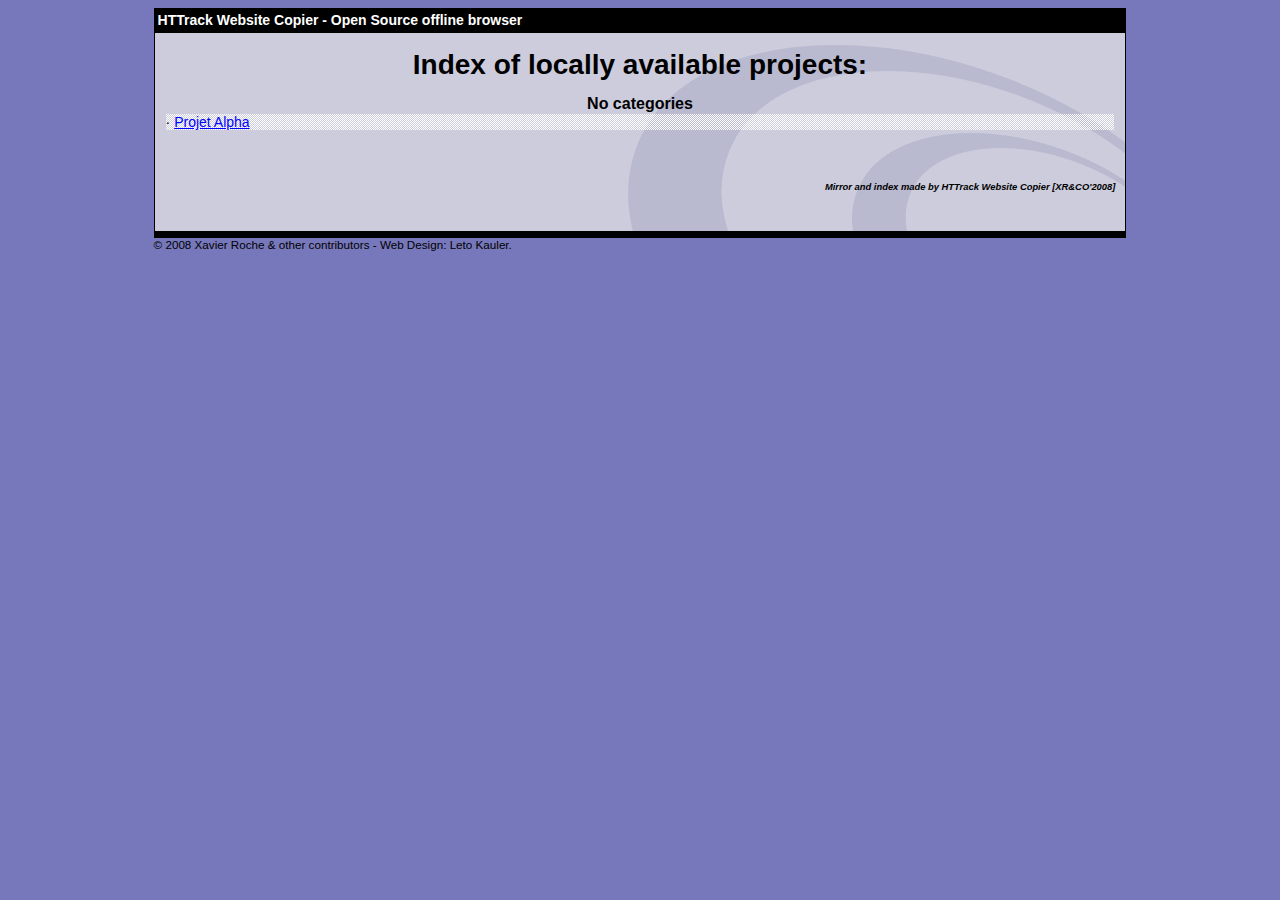
<file: Projet Alpha/index.html>
<html xmlns="http://www.w3.org/1999/xhtml" lang="en">

<head>
	<meta http-equiv="Content-Type" content="text/html; charset=utf-8" />
	<meta name="description" content="HTTrack is an easy-to-use website mirror utility. It allows you to download a World Wide website from the Internet to a local directory,building recursively all structures, getting html, images, and other files from the server to your computer. Links are rebuiltrelatively so that you can freely browse to the local site (works with any browser). You can mirror several sites together so that you can jump from one toanother. You can, also, update an existing mirror site, or resume an interrupted download. The robot is fully configurable, with an integrated help" />
	<meta name="keywords" content="httrack, HTTRACK, HTTrack, winhttrack, WINHTTRACK, WinHTTrack, offline browser, web mirror utility, aspirateur web, surf offline, web capture, www mirror utility, browse offline, local  site builder, website mirroring, aspirateur www, internet grabber, capture de site web, internet tool, hors connexion, unix, dos, windows 95, windows 98, solaris, ibm580, AIX 4.0, HTS, HTGet, web aspirator, web aspirateur, libre, GPL, GNU, free software" />
	<title>List of available projects - HTTrack Website Copier</title>
	<!-- Mirror and index made by HTTrack Website Copier/3.47-27 [XR&CO'2013] -->

	<style type="text/css">
	<!--

body {
	margin: 0;  padding: 0;  margin-bottom: 15px;  margin-top: 8px;
	background: #77b;
}
body, td {
	font: 14px "Trebuchet MS", Verdana, Arial, Helvetica, sans-serif;
	}

#subTitle {
	background: #000;  color: #fff;  padding: 4px;  font-weight: bold; 
	}

#siteNavigation a, #siteNavigation .current {
	font-weight: bold;  color: #448;
	}
#siteNavigation a:link    { text-decoration: none; }
#siteNavigation a:visited { text-decoration: none; }

#siteNavigation .current { background-color: #ccd; }

#siteNavigation a:hover   { text-decoration: none;  background-color: #fff;  color: #000; }
#siteNavigation a:active  { text-decoration: none;  background-color: #ccc; }


a:link    { text-decoration: underline;  color: #00f; }
a:visited { text-decoration: underline;  color: #000; }
a:hover   { text-decoration: underline;  color: #c00; }
a:active  { text-decoration: underline; }

#pageContent {
	clear: both;
	border-bottom: 6px solid #000;
	padding: 10px;  padding-top: 20px;
	line-height: 1.65em;
	background-image: url(backblue.gif);
	background-repeat: no-repeat;
	background-position: top right;
	}

#pageContent, #siteNavigation {
	background-color: #ccd;
	}


.imgLeft  { float: left;   margin-right: 10px;  margin-bottom: 10px; }
.imgRight { float: right;  margin-left: 10px;   margin-bottom: 10px; }

hr { height: 1px;  color: #000;  background-color: #000;  margin-bottom: 15px; }

h1 { margin: 0;  font-weight: bold;  font-size: 2em; }
h2 { margin: 0;  font-weight: bold;  font-size: 1.6em; }
h3 { margin: 0;  font-weight: bold;  font-size: 1.3em; }
h4 { margin: 0;  font-weight: bold;  font-size: 1.18em; }

.blak { background-color: #000; }
.hide { display: none; }
.tableWidth { min-width: 400px; }

.tblRegular       { border-collapse: collapse; }
.tblRegular td    { padding: 6px;  background-image: url(fade.gif);  border: 2px solid #99c; }
.tblHeaderColor, .tblHeaderColor td { background: #99c; }
.tblNoBorder td   { border: 0; }


// -->
</style>

</head>

<body>
<table width="76%" border="0" align="center" cellspacing="0" cellpadding="3" class="tableWidth">
	<tr>
	<td id="subTitle">HTTrack Website Copier - Open Source offline browser</td>
	</tr>
</table>
<table width="76%" border="0" align="center" cellspacing="0" cellpadding="0" class="tableWidth">
<tr class="blak">
<td>
	<table width="100%" border="0" align="center" cellspacing="1" cellpadding="0">
	<tr>
	<td colspan="6"> 
		<table width="100%" border="0" align="center" cellspacing="0" cellpadding="10">
		<tr> 
		<td id="pageContent"> 
<!-- ==================== End prologue ==================== -->


<h1 ALIGN=Center>Index of locally available projects:</H1>
  <table border="0" width="100%" cellspacing="1" cellpadding="0">
		<TH>
		<BR/>
			No categories
		</TH>
		<TR>
		  <TD BACKGROUND="fade.gif">
                    &middot; <A HREF="Projet%20Alpha/index.html">Projet Alpha</A>
   		  </TD>
		</TR>
	</TABLE>
	<BR>
	<H6 ALIGN="RIGHT">
         <I>Mirror and index made by HTTrack Website Copier [XR&CO'2008]</I>
	</H6>
	<!-- Mirror and index made by HTTrack Website Copier/3.47-27 [XR&CO'2013] -->
	<!-- Thanks for using HTTrack Website Copier! -->

<!-- ==================== Start epilogue ==================== -->
		</td>
		</tr>
		</table>
	</td>
	</tr>
	</table>
</td>
</tr>
</table>

<table width="76%" border="0" align="center" valign="bottom" cellspacing="0" cellpadding="0">
	<tr>
	<td id="footer"><small>&copy; 2008 Xavier Roche & other contributors - Web Design: Leto Kauler.</small></td>
	</tr>
</table>

</body>

</html>
</file>
